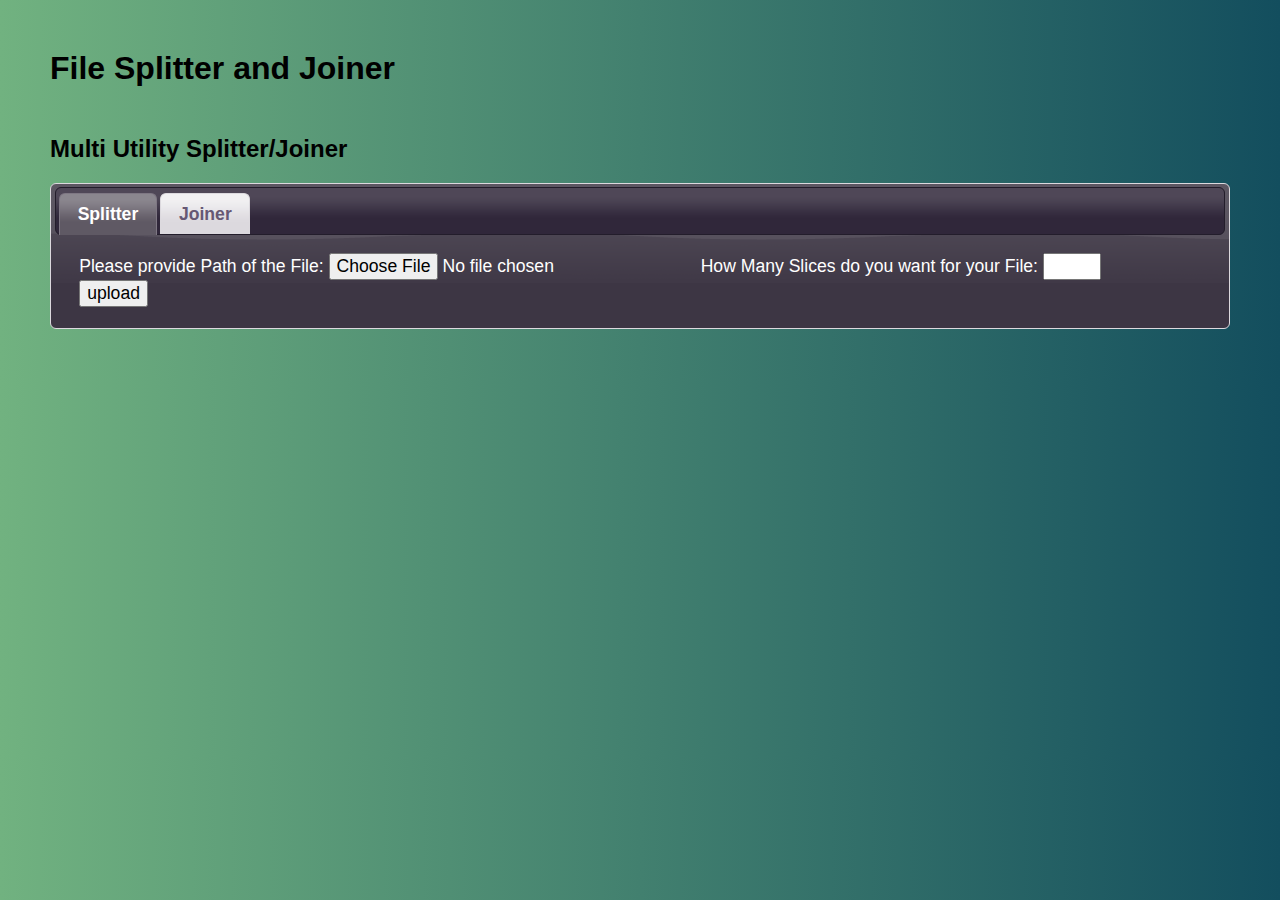
<file: index.html>
<!doctype html>
<html lang="us">
<head>
	<meta charset="utf-8">
	<title>Multi Utility Splitter and Joiner</title>
	<link href="jquery-ui.css" rel="stylesheet">
	<style>
	body{
		font-family: "Trebuchet MS", sans-serif;
		margin: 50px;
		background: #134E5E;  /* fallback for old browsers */
        background: -webkit-linear-gradient(to right, #71B280, #134E5E);  /* Chrome 10-25, Safari 5.1-6 */
        background: linear-gradient(to right, #71B280, #134E5E); /* W3C, IE 10+/ Edge, Firefox 16+, Chrome 26+, Opera 12+, Safari 7+ */
	}
	.demoHeaders {
		margin-top: 2em;
	}
	</style>
</head>
<body>

<h1>File Splitter and Joiner</h1>
<form enctype="multipart/form-data" method="POST" action="confirmation.html">
<!-- Tabs -->
<h2 class="demoHeaders">Multi Utility Splitter/Joiner</h2>
<div id="tabs">
	<ul>
		<li><a href="#tabs-1">Splitter</a></li>
		<li><a href="#tabs-2">Joiner</a></li>
	</ul>
	<div id="tabs-1">
	Please provide Path of the File:
	<input type="file" name="file1" id="file1" />
    <input type="hidden" name="clicked_button" id="clicked_button" value=""/>
	&nbsp;&nbsp;&nbsp;&nbsp;&nbsp;&nbsp;
	How Many Slices do you want for your File:
	<input type="text" name="slice" id="slice" style="width: 50px;"/>&nbsp;&nbsp;&nbsp;&nbsp;&nbsp;&nbsp;
	 <input type="submit" value="upload" name="split" onclick="return buttonClick(this)"/>
	</div>
	<div id="tabs-2">
	Please provide Path of the  1st File:
	<input type="file" name="file2" id="file2" />
    &nbsp;&nbsp;&nbsp;&nbsp;&nbsp;&nbsp; &nbsp;
	</br>
	Please provide Path of the 2nd File:
	<input type="file" name="file3" id="file3" />
    &nbsp;&nbsp;&nbsp;&nbsp;&nbsp;&nbsp;
	<input type="submit" value="upload" name="join" onclick="return buttonClick(this)"/>
	</div>
</div>
</form>
<script src="external/jquery/jquery.js"></script>
<script src="jquery-ui.js"></script>
<script>
$( "#button1" ).button();
$( "#button2" ).button();
$( "#tabs" ).tabs();
function buttonClick(theButton){
    document.getElementById('clicked_button').value = theButton.name;
    return true;
}
</script>
</body>
</html>
</file>
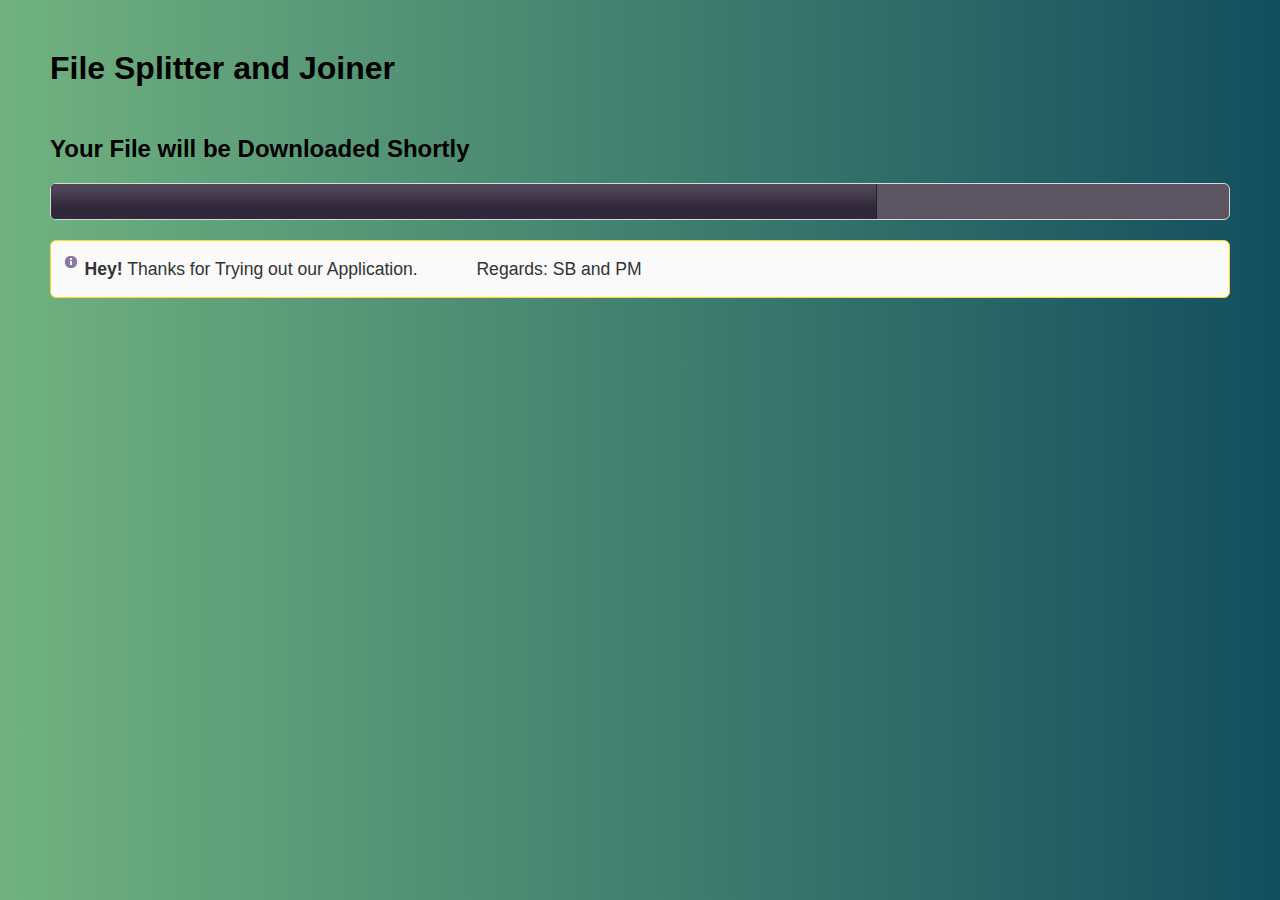
<file: confirmation.html>
<!doctype html>
<html lang="us">
<head>
	<meta charset="utf-8">
	<title>Multi Utility Splitter and Joiner</title>
	<link href="jquery-ui.css" rel="stylesheet">
	<style>
	body{
		font-family: "Trebuchet MS", sans-serif;
		margin: 50px;
		background: #134E5E;  /* fallback for old browsers */
        background: -webkit-linear-gradient(to right, #71B280, #134E5E);  /* Chrome 10-25, Safari 5.1-6 */
        background: linear-gradient(to right, #71B280, #134E5E); /* W3C, IE 10+/ Edge, Firefox 16+, Chrome 26+, Opera 12+, Safari 7+ */
	}
	.demoHeaders {
		margin-top: 2em;
	}
	</style>
</head>
<body>

<h1>File Splitter and Joiner</h1>
<form enctype="multipart/form-data" method="POST" action="/httprequest/">
<!-- Tabs -->
<h2 class="demoHeaders">Your File will be Downloaded Shortly</h2>
<div id="progressbar"></div>
<div class="ui-widget">
	<div class="ui-state-highlight ui-corner-all" style="margin-top: 20px; padding: 0 .7em;">
		<p><span class="ui-icon ui-icon-info" style="float: left; margin-right: .3em;"></span>
		<strong>Hey!</strong> Thanks for Trying out our Application. &nbsp;&nbsp;&nbsp;&nbsp;&nbsp;&nbsp;&nbsp;&nbsp;&nbsp;&nbsp;&nbsp;Regards: SB and PM</p>
	</div>
</div>
<br>
</form>
<script src="external/jquery/jquery.js"></script>
<script src="jquery-ui.js"></script>
<script>
$( "#button1" ).button();
$( "#button2" ).button();
$( "#tabs" ).tabs();

$( "#progressbar" ).progressbar({
	value: 70
});
function buttonClick(theButton){
    document.getElementById('clicked_button').value = theButton.name;
    return true;
}
</script>
</body>
</html>
</file>
